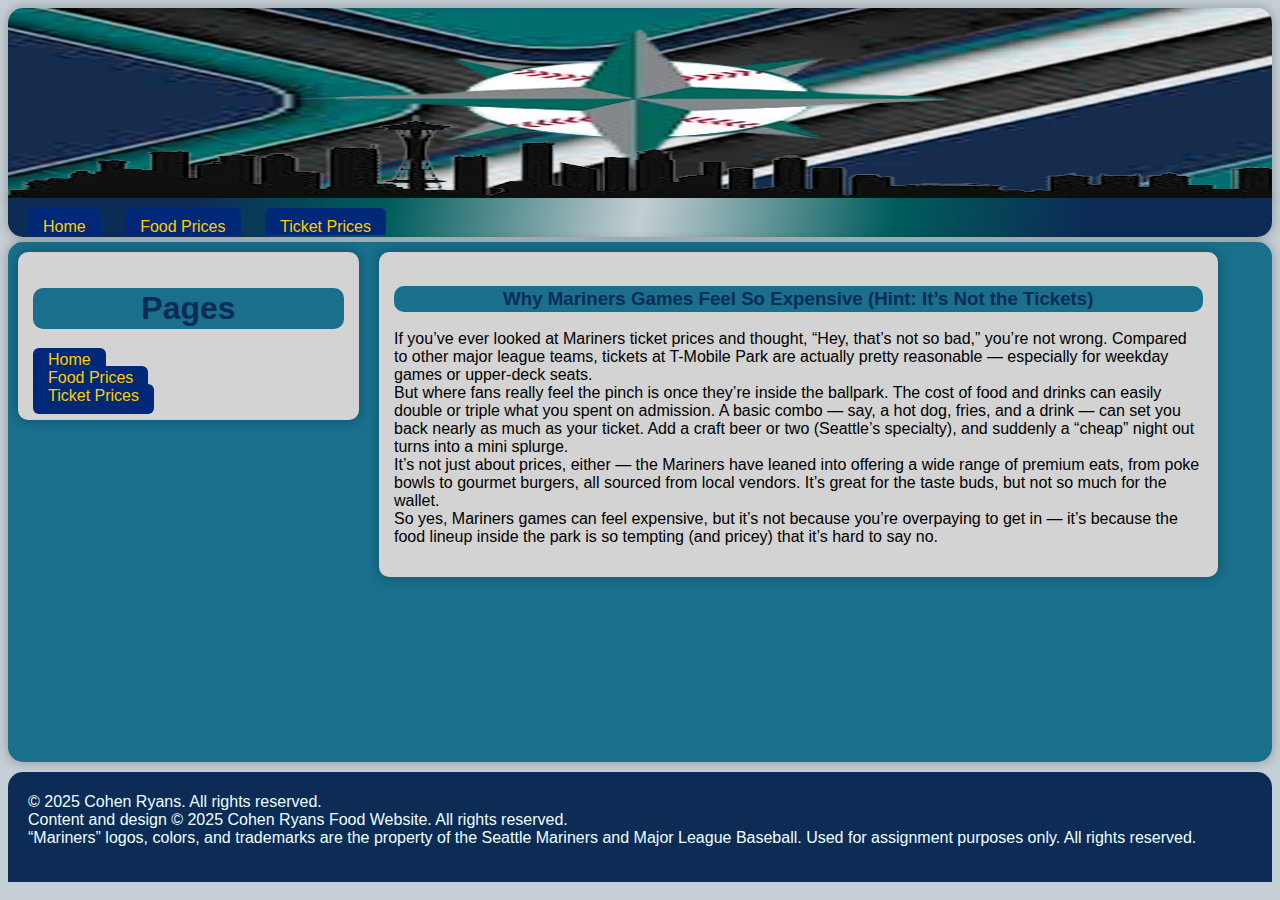
<file: index.htm>
<html>
    <head>
        <link rel="stylesheet" href="style.css">
        <title>Food Website | Home</title>
    </head>
    <body>   
            <header>
            </header>
            <nav>
                <a href="index.htm">Home</a>
                <a href="food.htm">Food Prices</a>
                <a href="ticket.htm">Ticket Prices</a>
            </nav>
            <main> 
                <aside>
                    <h1>Pages</h1>
                    <a href="index.htm">Home</a><br>
                    <a href="food.htm">Food Prices</a><br>
                    <a href="ticket.htm">Ticket Prices</a>
                </aside>
                <article>
                    <h3>Why Mariners Games Feel So Expensive (Hint: It’s Not the Tickets)</h3>
                    <p>If you’ve ever looked at Mariners ticket prices and thought, “Hey, that’s not so bad,” you’re not wrong. Compared to other major league teams, tickets at T-Mobile Park are actually pretty reasonable — especially for weekday games or upper-deck seats.<br>

But where fans really feel the pinch is once they’re inside the ballpark. The cost of food and drinks can easily double or triple what you spent on admission. A basic combo — say, a hot dog, fries, and a drink — can set you back nearly as much as your ticket. Add a craft beer or two (Seattle’s specialty), and suddenly a “cheap” night out turns into a mini splurge.<br>

It’s not just about prices, either — the Mariners have leaned into offering a wide range of premium eats, from poke bowls to gourmet burgers, all sourced from local vendors. It’s great for the taste buds, but not so much for the wallet.<br>

So yes, Mariners games can feel expensive, but it’s not because you’re overpaying to get in — it’s because the food lineup inside the park is so tempting (and pricey) that it’s hard to say no.</p>
                </article>
            </main>
    
        <footer>
            <p>© 2025 Cohen Ryans. All rights reserved.<br>
Content and design © 2025 Cohen Ryans Food Website. All rights reserved.<br>
“Mariners” logos, colors, and trademarks are the property of the Seattle Mariners and Major League Baseball. Used for assignment purposes only. All rights reserved.</p>
        </footer>
        </body>
</html>
</file>
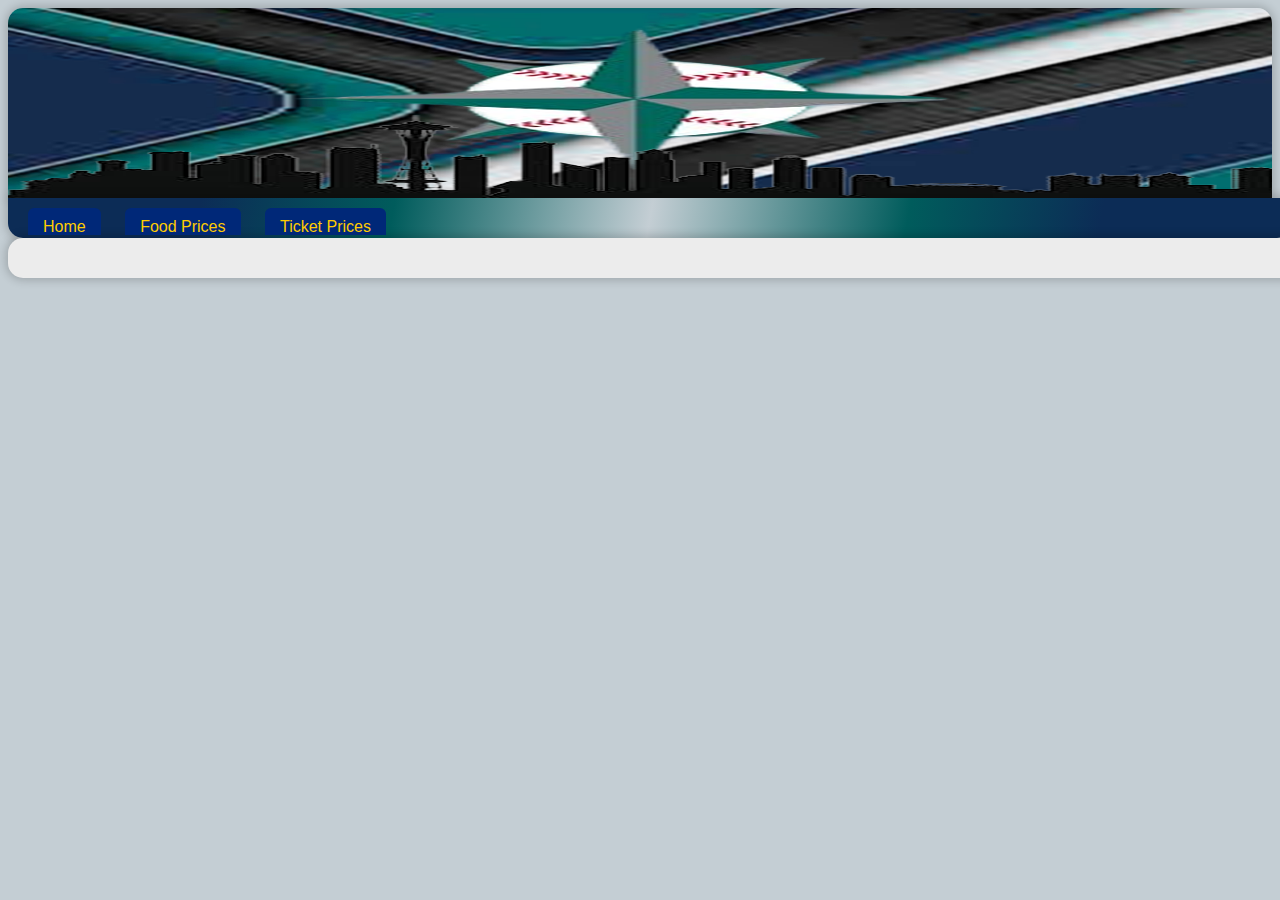
<file: foodWebsite/index.htm>
<html>
    <head>
        <link rel="stylesheet" href="style.css">
        <title>Food Website | Home</title>
    </head>
    <body>   
            <header>
            </header>
            <nav>
                <a href="index.htm">Home</a>
                <a href="food.htm">Food Prices</a>
                <a href="ticket.htm">Ticket Prices</a>
            </nav>
            <main> 
                <aside>

                </aside>
                <article>

                </article>
            </main>
    </body>
    <footer>

    </footer>
</html>
</file>
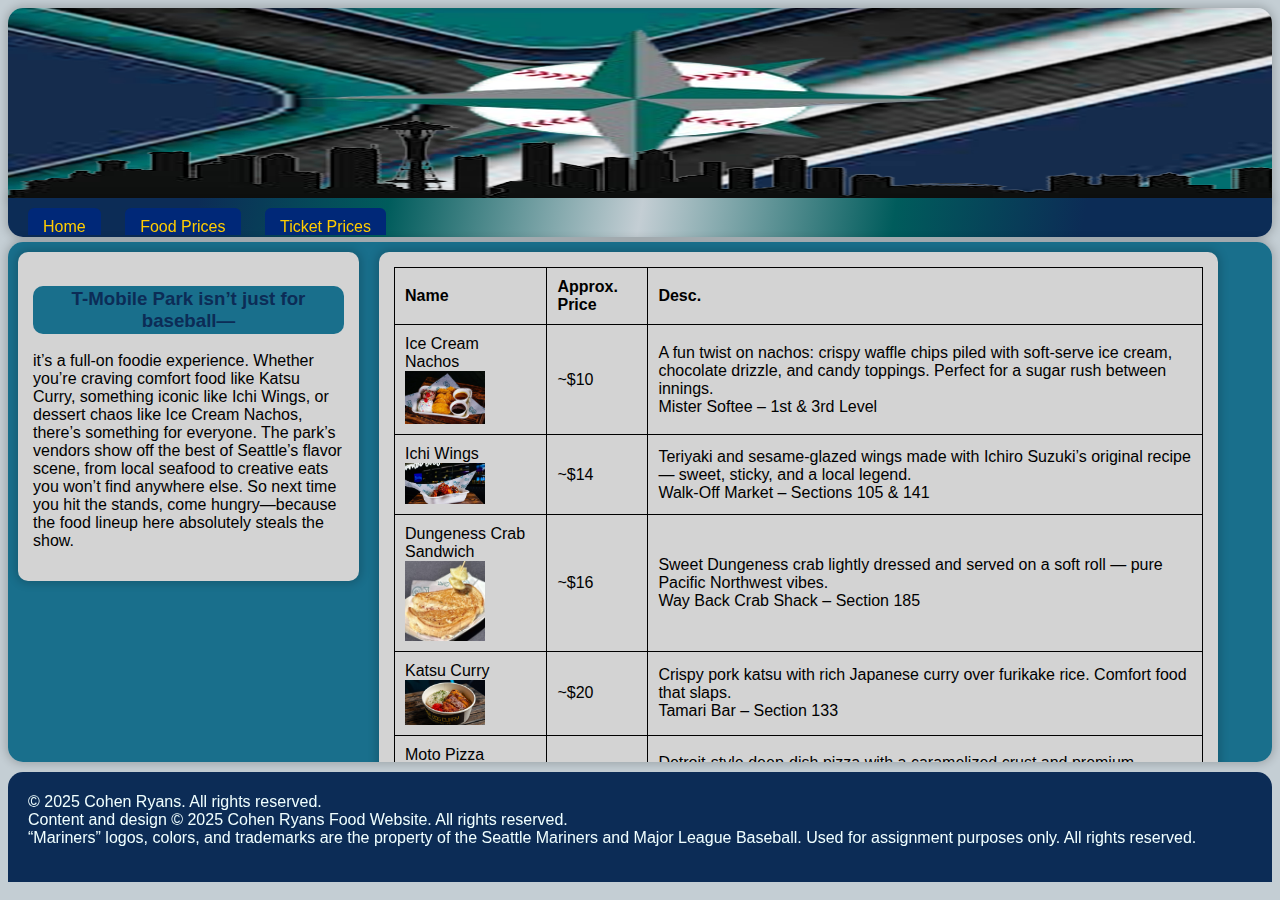
<file: food.htm>
<html>
    <head>
        <link rel="stylesheet" href="style.css">
        <title>Food Website | Food Prices</title>
    </head>
    <body>   
            <header>
            </header>
            <nav>
                <a href="index.htm">Home</a>
                <a href="food.htm">Food Prices</a>
                <a href="ticket.htm">Ticket Prices</a>
            </nav>
            <main> 
                <aside>
                    <h3>T-Mobile Park isn’t just for baseball—</h3>
                    <p>it’s a full-on foodie experience. Whether you’re craving comfort food like Katsu Curry, something iconic like Ichi Wings, or dessert chaos like Ice Cream Nachos, there’s something for everyone. The park’s vendors show off the best of Seattle’s flavor scene, from local seafood to creative eats you won’t find anywhere else. So next time you hit the stands, come hungry—because the food lineup here absolutely steals the show.</p>
                </aside>
                <article>
                    <table>
                        <thead>
                         <tr>
                            <th>Name</th>
                            <th>Approx. Price</th>
                            <th>Desc.</th>
                        </tr>
                        </thead>
                        <tbody>
                            <tr>
                                <td>Ice Cream Nachos<br>
                                     <img src="files/nachos.png" alt="Ice Cream Nachos" class="food-img"></td>
                                <td>~$10</td>
                                <td>A fun twist on nachos: crispy waffle chips piled with soft-serve ice cream, chocolate drizzle, and candy toppings. Perfect for a sugar rush between innings.<br>
                                Mister Softee – 1st & 3rd Level</td>
                             </tr>
                             <tr>
                                <td>Ichi Wings<br>
                                    <img src="files/ichiwings.png" alt="Ichi Wings" class="food-img"></td>
                                <td>~$14</td>
                                <td>Teriyaki and sesame-glazed wings made with Ichiro Suzuki’s original recipe — sweet, sticky, and a local legend.<br>
                                Walk-Off Market – Sections 105 & 141</td>
                             </tr>
                             <tr>
                                <td>Dungeness Crab Sandwich<br>
                                    <img src="files/crab.png" alt="Dungeness Crab Sandwich" class="food-img"></td>
                                <td>~$16</td>
                                <td>Sweet Dungeness crab lightly dressed and served on a soft roll — pure Pacific Northwest vibes.<br>
                                Way Back Crab Shack – Section 185</td>
                             </tr>
                             <tr>
                                <td>Katsu Curry<br>
                                    <img src="files/katsucurry.png" alt="Katsu Curry" class="food-img"></td>
                                <td>~$20</td>
                                <td>Crispy pork katsu with rich Japanese curry over furikake rice. Comfort food that slaps.<br>
                                Tamari Bar – Section 133</td>
                             </tr>
                             <tr>
                                <td>Moto Pizza<br>
                                    <img src="files/moto.png" alt="Moto Pizza" class="food-img"></td>
                                <td>~$20</td>
                                <td>Detroit-style deep-dish pizza with a caramelized crust and premium toppings. It’s pizza, but make it art.<br>
                                Moto Pizza – Section 314</td>
                             </tr>
                        </tbody>
                    </table>   
                </article>
            </main>
    </body>
    <footer>
            <p>© 2025 Cohen Ryans. All rights reserved.<br>
Content and design © 2025 Cohen Ryans Food Website. All rights reserved.<br>
“Mariners” logos, colors, and trademarks are the property of the Seattle Mariners and Major League Baseball. Used for assignment purposes only. All rights reserved.</p>
        </footer>
</html>
</file>
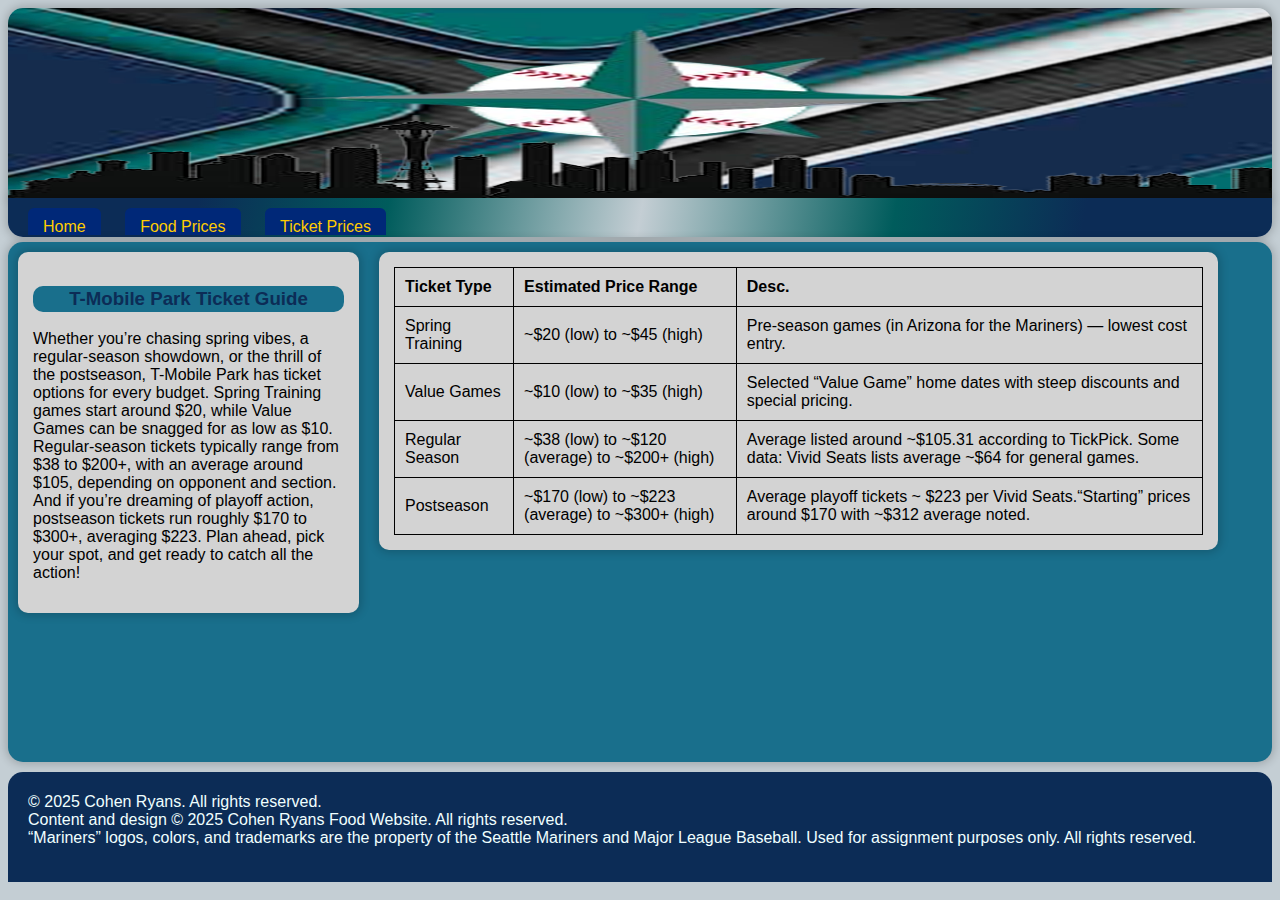
<file: ticket.htm>
<html>
    <head>
        <link rel="stylesheet" href="style.css">
        <title>Food Website | Food Prices</title>
    </head>
    <body>   
            <header>
            </header>
            <nav>
                <a href="index.htm">Home</a>
                <a href="food.htm">Food Prices</a>
                <a href="ticket.htm">Ticket Prices</a>
            </nav>
            <main> 
                <aside>
                    <h3>T-Mobile Park Ticket Guide</h3>
                    <p>Whether you’re chasing spring vibes, a regular-season showdown, or the thrill of the postseason, T-Mobile Park has ticket options for every budget. Spring Training games start around $20, while Value Games can be snagged for as low as $10. Regular-season tickets typically range from $38 to $200+, with an average around $105, depending on opponent and section. And if you’re dreaming of playoff action, postseason tickets run roughly $170 to $300+, averaging $223. Plan ahead, pick your spot, and get ready to catch all the action!</p>
                </aside>
                <article>
                    <table>
                        <thead>
                         <tr>
                            <th>Ticket Type</th>
                            <th>Estimated Price Range</th>
                            <th>Desc.</th>
                        </tr>
                        </thead>
                        <tbody>
                            <tr>
                                <td>Spring Training</td>
                                 <td>~$20 (low) to ~$45 (high)</td>
                                <td>Pre-season games (in Arizona for the Mariners) — lowest cost entry.</td>
                             </tr>
                             <tr>
                                <td>Value Games</td>
                                 <td>~$10 (low) to ~$35 (high)</td>
                                <td>Selected “Value Game” home dates with steep discounts and special pricing.</td>
                             </tr>
                             <tr>
                                <td>Regular Season</td>
                                 <td>~$38 (low) to ~$120 (average) to ~$200+ (high)</td>
                                <td>Average listed around ~$105.31 according to TickPick. Some data: Vivid Seats lists average ~$64 for general games.</td>
                             </tr>
                             <tr>
                                <td>Postseason</td>
                                 <td>~$170 (low) to ~$223 (average) to ~$300+ (high)</td>
                                <td>Average playoff tickets ~ $223 per Vivid Seats.“Starting” prices around $170 with ~$312 average noted.</td>
                             </tr>
                        </tbody>
                    </table>
                </article>
            </main>
    </body>
    <footer>
            <p>© 2025 Cohen Ryans. All rights reserved.<br>
Content and design © 2025 Cohen Ryans Food Website. All rights reserved.<br>
“Mariners” logos, colors, and trademarks are the property of the Seattle Mariners and Major League Baseball. Used for assignment purposes only. All rights reserved.</p>
        </footer>
</html>
</file>
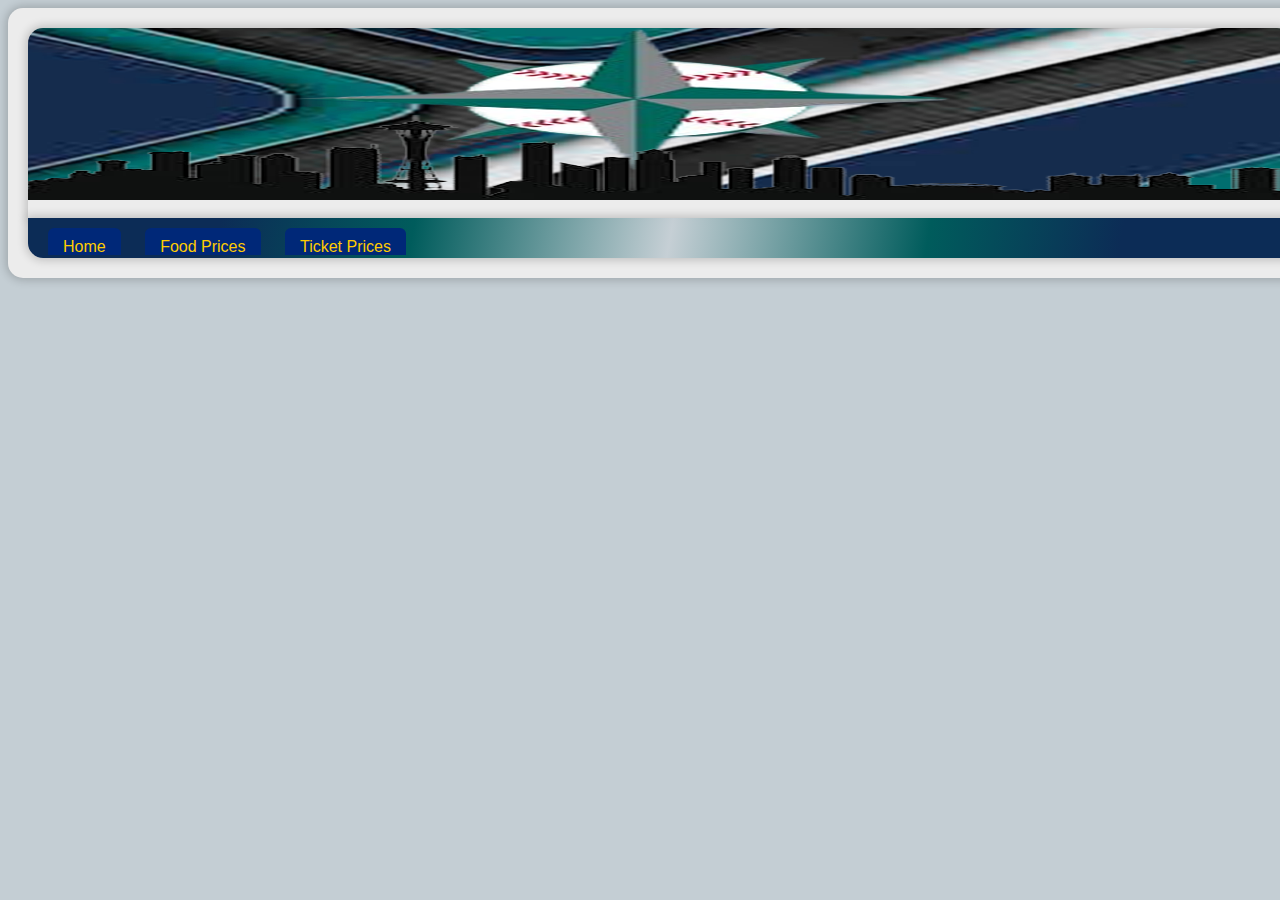
<file: foodWebsite/food.htm>
<html>
    <head>
        <link rel="stylesheet" href="style.css">
        <title>Food Website | Food Prices</title>
    </head>
    <body>
        <main>    
            <header>
            </header>
            <nav>
                <a href="index.htm">Home</a>
                <a href="food.htm">Food Prices</a>
                <a href="ticket.htm">Ticket Prices</a>
            </nav>
           
            <aside>

            </aside>
            <article>

            </article>
        </main>
    </body>
    <footer>

    </footer>
</html>
</file>
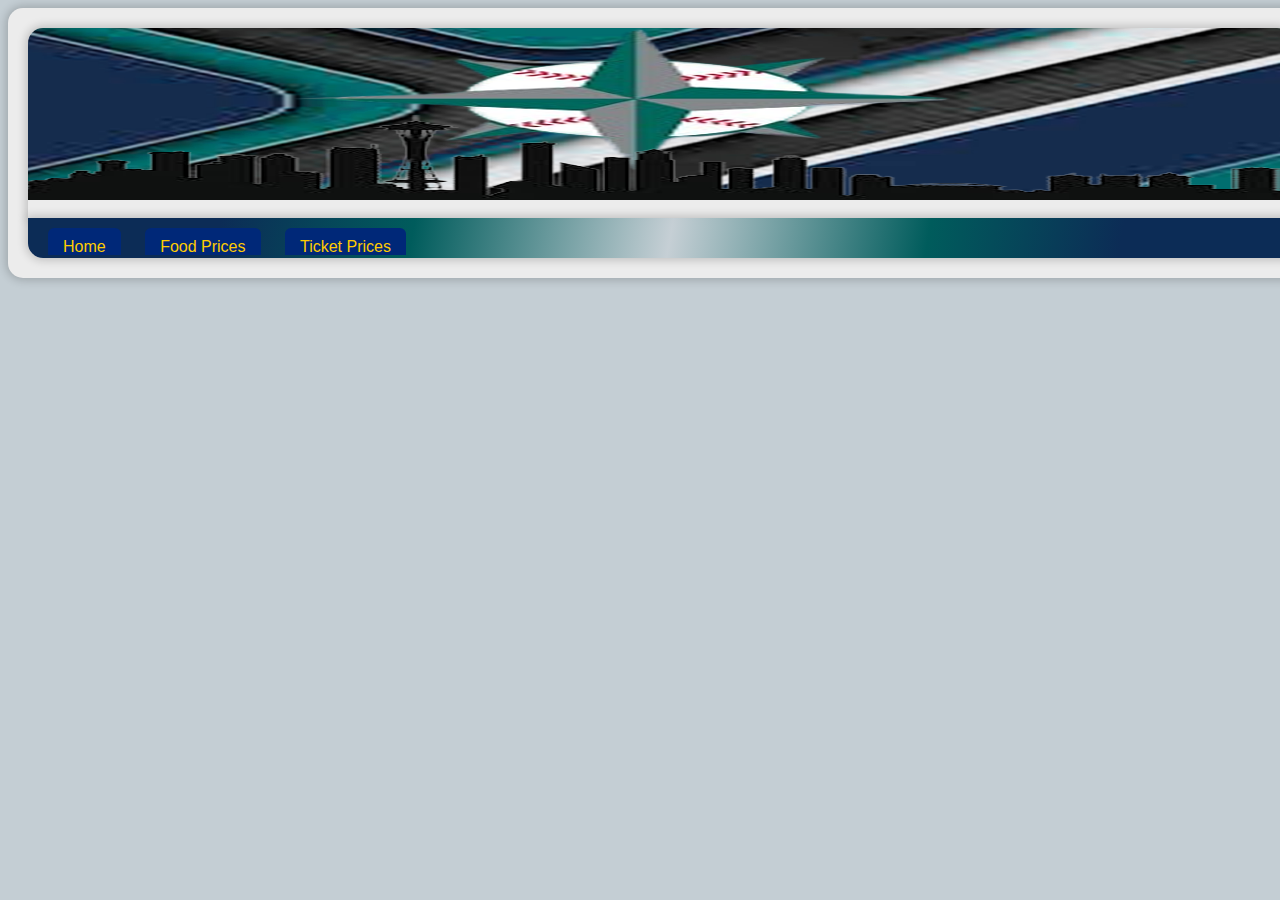
<file: foodWebsite/ticket.htm>
<html>
    <head>
        <link rel="stylesheet" href="style.css">
        <title>Food Website | Ticket Prices</title>
    </head>
    <body>
        <main>    
            <header>
            </header>
            <nav>
                <a href="index.htm">Home</a>
                <a href="food.htm">Food Prices</a>
                <a href="ticket.htm">Ticket Prices</a>
            </nav>
           
            <aside>

            </aside>
            <article>

            </article>
        </main>
    </body>
    <footer>

    </footer>
</html>
</file>
<file: style.css>
body{
        background-color: #C4CED4;
        font-family: Arial, Helvetica, sans-serif;
    }

header{
    background-image: url(files/headerimage.png);
    background-repeat: no-repeat;
    background-attachment: fixed;
    background-size: 100% 200px;
    width: 100%;
    height: 190px;
    border-radius: 15px 15px 0px 0px;
    margin-bottom: 0px;
    box-shadow: 0px 0px 10px 2px rgba(0,0,0,0.2);
}

nav {
    background: #0C2C56;
    background: linear-gradient(100deg,rgba(12, 44, 86, 1) 15%, rgba(0, 92, 92, 1) 30%, rgba(196, 206, 212, 0.96) 50%, rgba(0, 92, 92, 1) 70%, rgba(12, 44, 86, 1) 85%);
    width: auto;
    height: 19px;
    padding-top: 20px;
    border-radius: 0px 0px 15px 15px;
    padding-left: 20px;
    box-shadow: 0px 0px 10px 2px rgba(0,0,0,0.2);
    
}
nav a {
    color: #FFCC00;
    text-decoration: none;
    padding: 10px 15px 0px 15px;
    background-color: #002878;
    border-radius: 6px 6px 0px 0px;
    margin-right: 20px;
}
nav a:hover {
    background-color: #196F8C;
    color: #FFCC00;
    text-decoration: none;
    padding: 15px 15px 0px 15px;
    border-radius: 6px 6px 0px 0px;
}

main {
    background-color: #196F8C;
    width: auto;
    height: 500px;
    padding: 20px;
    border-radius: 15px;
    box-shadow: 0px 0px 10px 2px rgba(0,0,0,0.2);
    margin-top: 5px;
    padding: 10px 10px 10px 10px;
    overflow: auto;
}
aside {
    background-color: #D3D3D3;
    width: 25%;
    height: auto;
    float: left;
    padding: 15px;
    border-radius: 10px;
    box-shadow: 0px 0px 10px 2px rgba(0,0,0,0.2);
    margin-right: 20px;
}

aside a {
    color: #FFCC00;
    text-decoration: none;
    padding: 3px 15px 10px 15px;
    background-color: #002878;
    border-radius: 6px 6px 6px 6px;
    margin-top: 20px;
}
aside a:hover {
    background-color: #196F8C;
    color: #FFCC00;
    text-decoration: none;
    padding: 5px 15px 10px 15px;
    border-radius: 6px 6px 6px 6px;
}
article {
    background-color: #D3D3D3;
    width: 65%;
    height: auto;
    float: left;
    padding: 15px;
    border-radius: 10px;
    box-shadow: 0px 0px 10px 2px rgba(0,0,0,0.2);
}
footer {
    background-color: #0C2C56;
    width: auto;
    height: 100px;
    margin-top: 10px;
    border-radius: 15px 15px 0px 0px;
    padding: 5px 5px 5px 20px;
    color: azure;
}
h1, h3 {
    color: #0C2C56;
    background-color: #196F8C;
    text-align: center;
    border-radius: 10px;
    padding: 2px;
}
table, th, td {
    border: 1px solid black;
    border-collapse: collapse;
    padding: 10px;
    text-align: left;
    border-radius: 2px 2px 2px 2px;

}

.food-img {
    width: 80px;
    height: auto;
}
</file>
<file: foodWebsite/style.css>
body{
        background-color: #C4CED4;
        font-family: Arial, Helvetica, sans-serif;
    }

header{
    background-image: url(../files/headerimage.png);
    background-repeat: no-repeat;
    background-attachment: fixed;
    background-size: 100% 200px;
    width: 100%;
    height: 190px;
    border-radius: 15px 15px 0px 0px;
    margin-bottom: 0px;
    box-shadow: 0px 0px 10px 2px rgba(0,0,0,0.2);
}

nav {
    background: #0C2C56;
    background: linear-gradient(100deg,rgba(12, 44, 86, 1) 15%, rgba(0, 92, 92, 1) 30%, rgba(196, 206, 212, 0.96) 50%, rgba(0, 92, 92, 1) 70%, rgba(12, 44, 86, 1) 85%);
    width: 100%;
    height: 20px;
    padding-top: 20px;
    border-radius: 0px 0px 15px 15px;
    padding-left: 20px;
    box-shadow: 0px 0px 10px 2px rgba(0,0,0,0.2);
    
}
nav a {
    color: #FFCC00;
    text-decoration: none;
    padding: 10px 15px 0px 15px;
    background-color: #002878;
    border-radius: 6px 6px 0px 0px;
    margin-right: 20px;
}
nav a:hover {
    background-color: #196F8C;
    color: #FFCC00;
    text-decoration: none;
    padding: 15px 15px 0px 15px;
    border-radius: 6px 6px 0px 0px;
}

main {
    background-color: #ececec;
    width: 100%;
    padding: 20px;
    border-radius: 15px;
    box-shadow: 0px 0px 10px 2px rgba(0,0,0,0.2);
}
</file>
